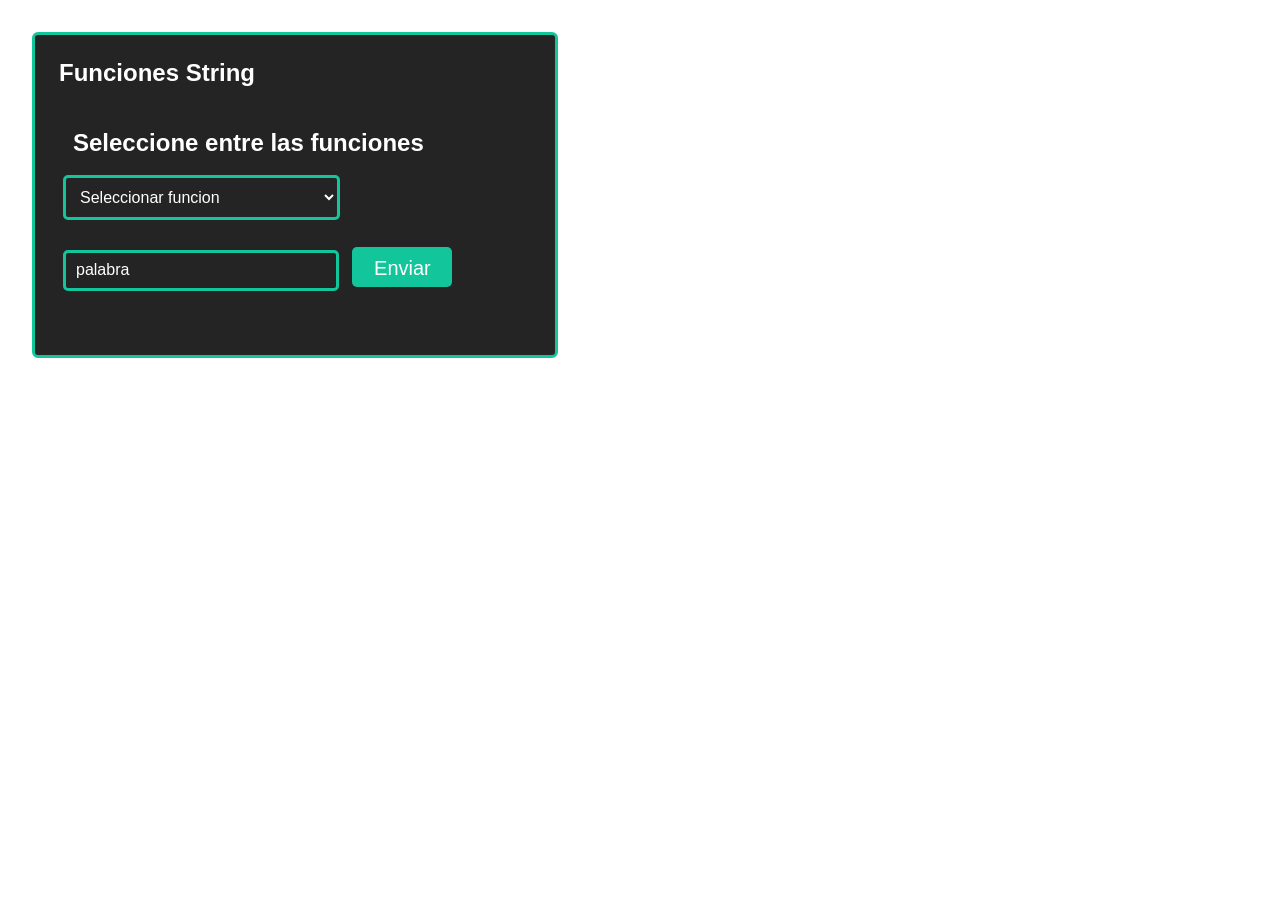
<file: Sena_Evidencias/JavaScript/Trimestre2/Retos_JavaScript/views/reto1.html>
<!DOCTYPE html>
<html lang="en">
<head>
    <meta charset="UTF-8">
    <meta http-equiv="X-UA-Compatible" content="IE=edge">
    <meta name="viewport" content="width=device-width, initial-scale=1.0">
    <title>Reto1</title>
    <link rel="stylesheet" href="../css/Styles2.css">
</head>
<body>
    <section class="container">
        <h1>Funciones String</h1>
        <form onsubmit="palabras()">
            <h2>Seleccione entre las funciones</h2>
            <select id="op">
                <option>Seleccionar funcion</option>
                <option value="La longitud de la palabra">La longitud de la palabra</option>
                <option value="La palabra convertida en mayúsculas">La palabra convertida en mayúsculas</option>
                <option value="La palabra convertida en minúsculas">La palabra convertida en minúsculas</option>
                <option value="El primer carácter de la palabra">El primer carácter de la palabra</option>
            </select><br><br>
            <input type="text" placeholder="palabra" id="palabra">
            <button type="submit" class="boton">Enviar</button>
        </form>
    </section>
</body>
<script src="../js/reto1.js"></script>
</html>
</file>
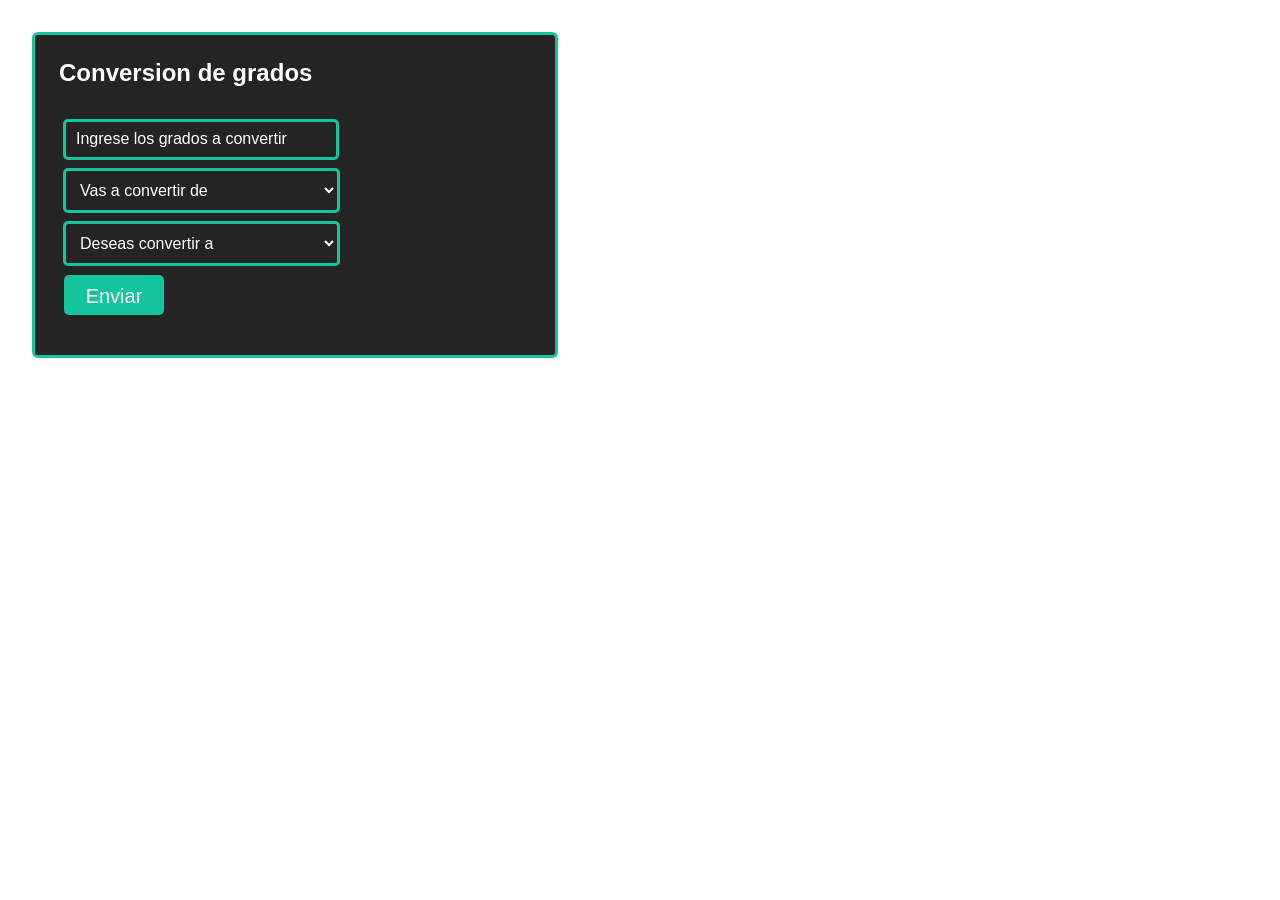
<file: Sena_Evidencias/JavaScript/Trimestre2/Retos_JavaScript/views/reto2.html>
<!DOCTYPE html>
<html lang="en">
<head>
    <meta charset="UTF-8">
    <meta http-equiv="X-UA-Compatible" content="IE=edge">
    <meta name="viewport" content="width=device-width, initial-scale=1.0">
    <title>Reto2</title>
    <link rel="stylesheet" href="../css/Styles2.css">
</head>
<body>
    <section class="container">
        <h1>Conversion de grados</h1>
        <form onsubmit="convertir()">
            <input type="number" placeholder="Ingrese los grados a convertir" id="grados"><br>
            <select id="conver1">
                <option>Vas a convertir de</option>
                <option value="Fahrenheit">Fahrenheit</option>
                <option value="Celsius">Celsius</option>
                <option value="Kelvin">Kelvin</option>
            </select><br>
            <select id="conver2">
                <option >Deseas convertir a</option>
                <option  value="Fahrenheit">Fahrenheit</option>
                <option  value="Celsius">Celsius</option>
                <option  value="Kelvin">Kelvin</option>
            </select><br>
            <button type="submit" class="boton">Enviar</button>
        </form>
    </section>
</body>
<script src="../js/reto2.js"></script>
</html>
</file>
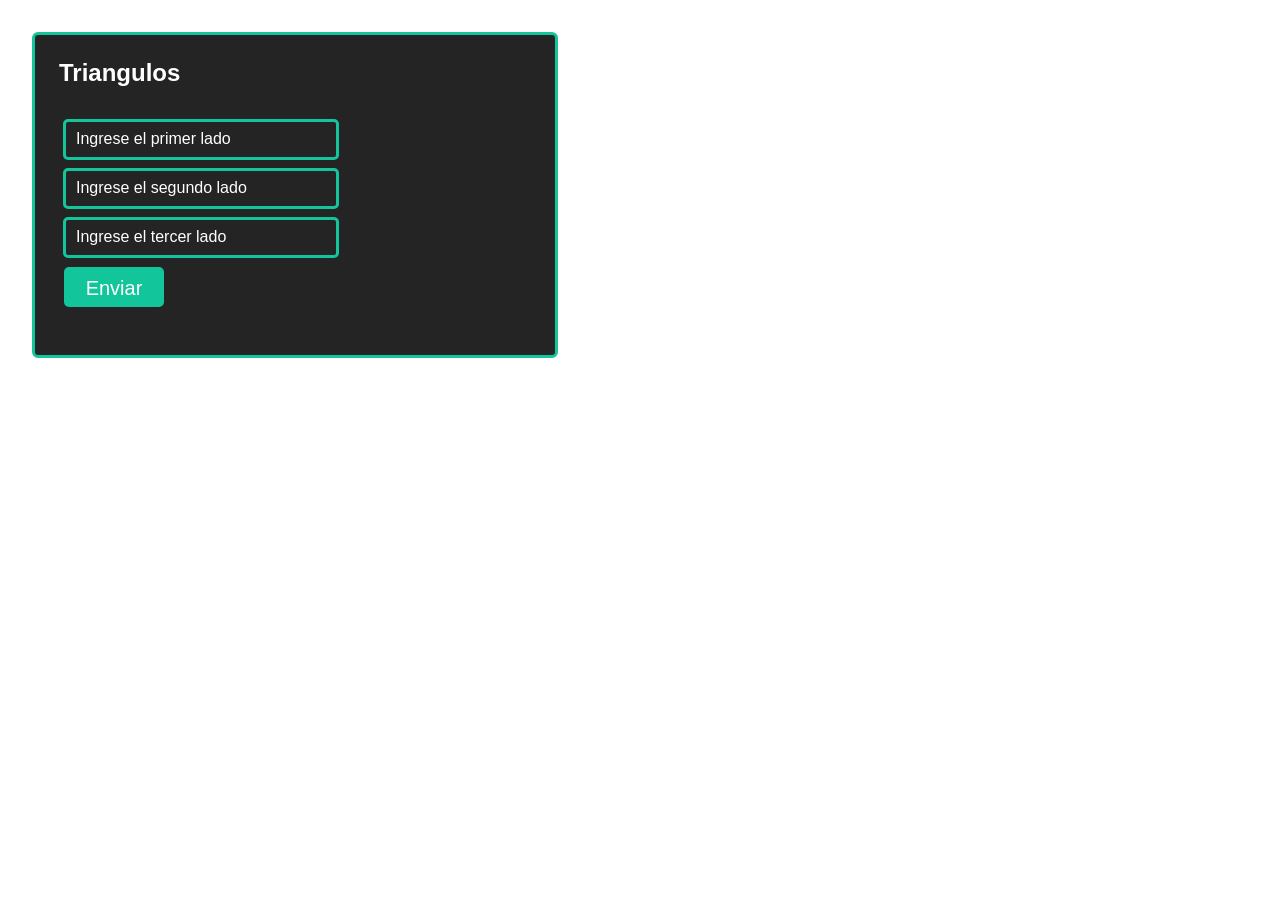
<file: Sena_Evidencias/JavaScript/Trimestre2/Retos_JavaScript/views/reto3.html>
<!DOCTYPE html>
<html lang="en">
<head>
    <meta charset="UTF-8">
    <meta http-equiv="X-UA-Compatible" content="IE=edge">
    <meta name="viewport" content="width=device-width, initial-scale=1.0">
    <title>Reto3</title>
    <link rel="stylesheet" href="../css/Styles2.css">
</head>
<body>
    <section class="container">
        <h1>Triangulos</h1>
        <form onsubmit="triangulo()">
            <input type="number" placeholder="Ingrese el primer lado" id="lado1"><br>
            <input type="number" placeholder="Ingrese el segundo lado" id="lado2"><br>
            <input type="number" placeholder="Ingrese el tercer lado" id="lado3"><br>
            <button type="submit" class="boton">Enviar</button>
        </form>
    </section>
</body>
<script src="../js/reto3.js"></script>
</html>
</file>
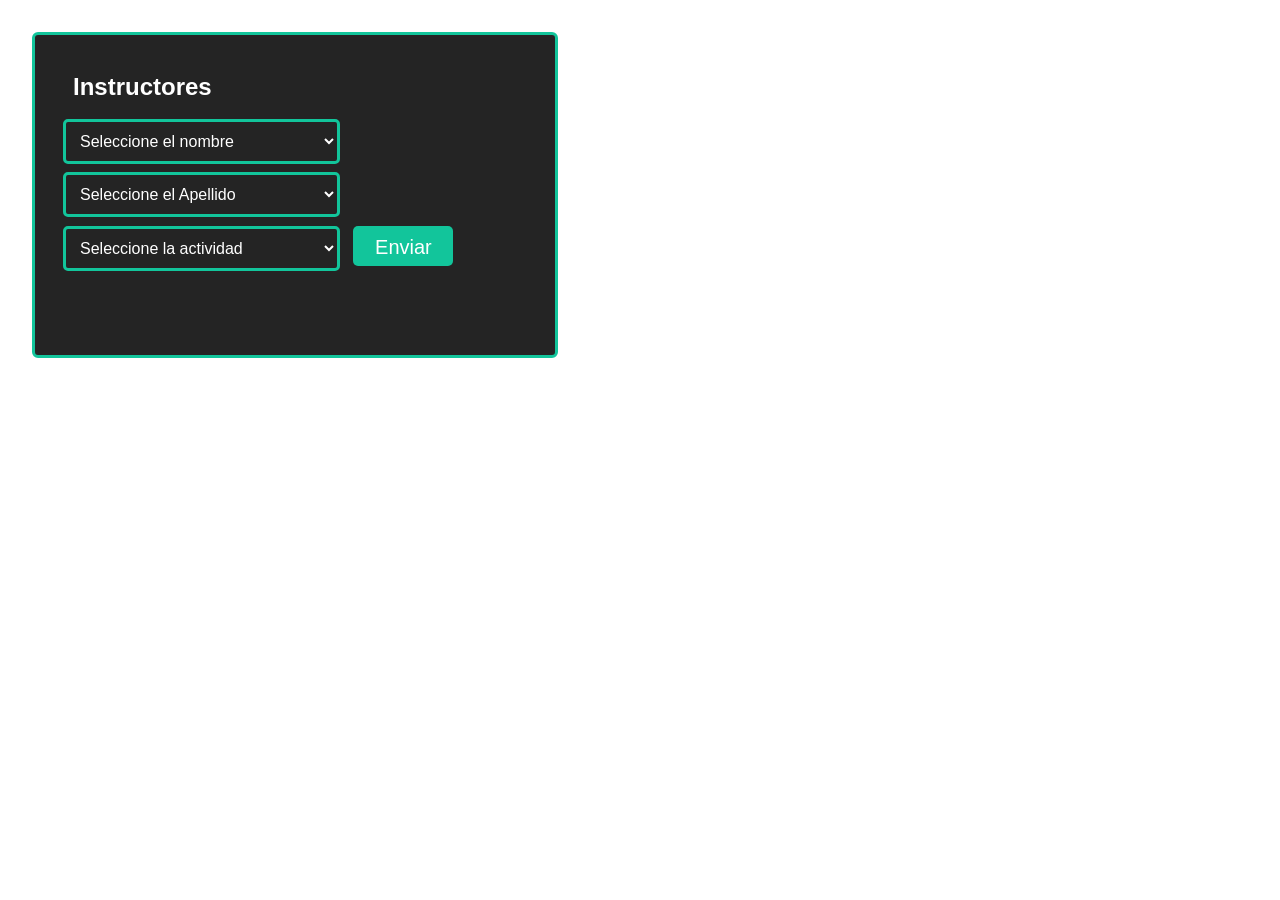
<file: Sena_Evidencias/JavaScript/Trimestre2/Retos_JavaScript/views/reto4.html>
<!DOCTYPE html>
<html lang="en">
<head>
    <meta charset="UTF-8">
    <meta http-equiv="X-UA-Compatible" content="IE=edge">
    <meta name="viewport" content="width=device-width, initial-scale=1.0">
    <title>Reto4</title>
    <link rel="stylesheet" href="../css/Styles2.css">
</head>
<body>
    <section class="container">
        <form onsubmit="verificar()">
            <h2>Instructores</h2>
            <select id="name">
                <option>Seleccione el nombre</option>
                <option value="Lorena">Lorena</option>
                <option value="Tatiana">Tatiana</option>
                <option value="Paula">Paula</option>
                <option value="Margarita">Margarita</option>
                <option value="Jennifer">Jennifer</option>
                <option value="Jonathan">Jonathan</option>
                <option value="Uldarico">Uldarico</option>
            </select>
            <select id="lastname">
                <option>Seleccione el Apellido</option>
                <option value="Medina">Medina</option>
                <option value="Cabrera">Cabrera</option>
                <option value="Romero">Romero</option>
                <option value="Guiarin">Guiarin</option>
                <option value="Fajardo">Fajardo</option>
                <option value="Espitia">Espitia</option>
                <option value="Andrade">Andrade</option>
            </select>
            <select id="actividad">
                <option>Seleccione la actividad</option>
                <option value="Comunicacion">Comunicacion</option>
                <option value="Java">Java Avanzado</option>
                <option value="Emprendimiento">Emprendimiento</option>
                <option value="Prototipado">Prototipado</option>
                <option value="Diseño">Realizacion de proyectos y java Script</option>
                <option value="Sql">Sql bases de datos</option>
                <option value="python">python</option>
            </select>
            <button type="submit" class="boton">Enviar</button>
        </form>
    </section>
</body>
<script src="../js/reto4.js"></script>
</html>
</file>
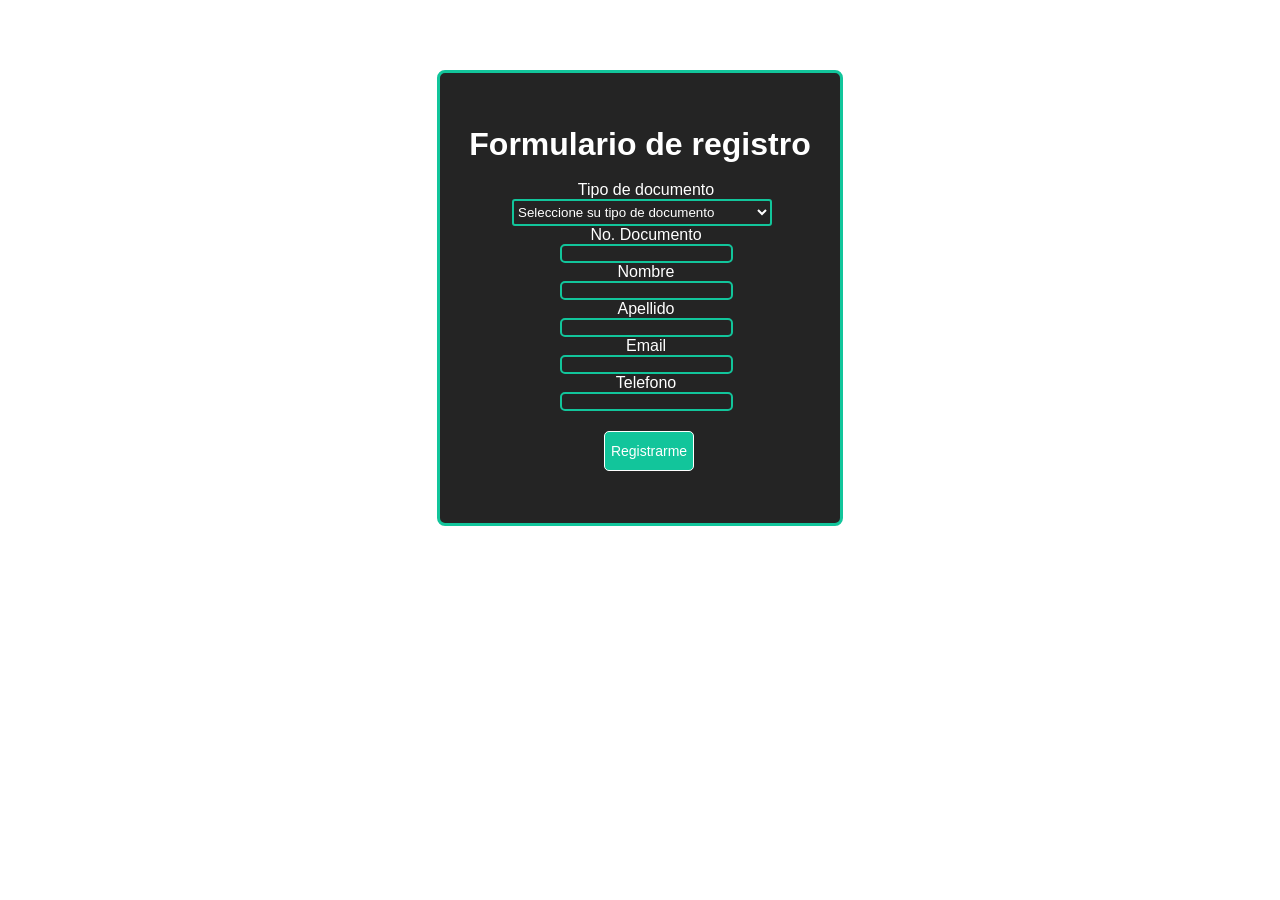
<file: Sena_Evidencias/JavaScript/Trimestre2/Retos_JavaScript/views/validar.html>
<!DOCTYPE html>
<html lang="en">
<head>
    <meta charset="UTF-8">
    <meta http-equiv="X-UA-Compatible" content="IE=edge">
    <meta name="viewport" content="width=device-width, initial-scale=1.0">
    <title>Validar</title>
    <link rel="stylesheet" href="../css/validar.css">
</head>
<body>
    <form id="formulario" class="form">
        <h1>Formulario de registro</h1>
        <br>
        <label>Tipo de documento</label>
        <select name="tipo" id="tipo">
            <option value="0">Seleccione su tipo de documento</option>
            <option value="1">Cedula ciudadana</option>
            <option value="2">Tarjeta de identidad</option>
            <option value="3">Pasaporte</option>
        </select>
        <div id="campoNum">
            <label>No. Documento</label>
            <br>
            <input type="number" name="numeroDoc" id="numeroDoc">
            <div class="feedback" id="feedback1"></div>
        </div>
        <div id="campoNombre">
            <label >Nombre</label>
            <br>
            <input type="text" name="nombre" id="nombre">
            <div class="feedback" id="feedback2"></div>
        </div>
        <div id="campoApellido">
            <label >Apellido</label>
            <br>
            <input type="text" name="apellido" id="apellido">
            <div class="feedback" id="feedback3"></div>
        </div>
        <div id="campoEmail">
            <label >Email</label>
            <br>
            <input type="email" name="email" id="email">
            <div class="feedback" id="feedback4"></div>
        </div>
        <div id="campoTelefono">
            <label >Telefono</label>
            <br>
            <input type="number" name="telefono" id="telefono">
            <div class="feedback" id="feedback5"></div>
        </div>
        <button type="submit" class="boton">Registrarme</button>
    </form>
</body>
<script src="../js/validar.js"></script>
</html>
</file>
<file: Sena_Evidencias/JavaScript/Trimestre2/Retos_JavaScript/css/Styles2.css>
*
{
    padding: 10px;
    margin: 4px;
    border: none;
    font-family: sans-serif;
}
:root{
    --color1: rgb(18, 197, 155);
    --background: rgba(4, 4, 4, 0.869);
    --colorInput:rgb(0, 0, 0, 0);
}
.container{
    display: flex;
    flex-direction: column;
    width: 500px;
    height: 300px;
    background-color: var(--background);
    color: #fff;
    border: 3px solid var(--color1);
    border-radius: 6px;
}
input::placeholder{
    color: #fff;
    font-size: 16px;
    font-family: sans-serif;
}
input{
    border: 3px solid var(--color1);
    border-radius: 5px;
    background-color: var(--colorInput);
    color:#fff;
    width: 250px;
}
input:focus{
    border: none;
    background-color:var(--colorInput);
    color:#fff;
}
select{
    border: 3px solid var(--color1);
    border-radius: 5px;
    background-color: var(--colorInput);
    color:#fff;
    width: 277px;
    font-size: 16px;
    font-family: sans-serif;
}
select option{
    background-color: var(--background);
    color: #fff;
}
select option:hover{
    background-color: var(--color1);
    color: #fff;
}
.boton{
    margin: 5px;
    background-color: var(--color1);
    color: #fff;
    border-radius: 5px ;
    border: none;
    width: 100px;
    height: 40px;
    cursor: pointer;
    font-size: 20px;
}
.boton:hover{
    width: 103px;
    height: 43px;
}
</file>
<file: Sena_Evidencias/JavaScript/Trimestre2/Retos_JavaScript/css/validar.css>
*{
    margin:0px;
    padding: 0px;
    border: 0px;
}
body{
    display: flex;
    justify-content: center;
    align-items: center;
    align-content: center;
    position: relative;
    top: 70px;
}
:root{
    --color1: rgb(18, 197, 155);
    --background: rgba(4, 4, 4, 0.869);
    --colorInput:rgb(0, 0, 0, 0);
}
h1{ 
    font-family: Verdana, Geneva, Tahoma, sans-serif;
    color: #fff;
}
.form{
    justify-content: center;
    text-align: center;
    background-color: var(--background);
    border: 3px solid var(--color1);
    border-radius: 8px;
    width: 400px;
    height: 450px;
    display: flex;
    flex-direction: column;
}
label{
    margin-left: 12px;
    color:#fff;
    font-family: Verdana, Geneva, Tahoma, sans-serif;
}
select{
    margin-left: 18%;
    width: 260px;
    height: 27px;
    font-family: Verdana, Geneva, Tahoma, sans-serif;
    background-color: var(--colorInput);
    border: 2px solid var(--color1);
    border-radius: 3px;
    color: #fff;
}
select option{
    background-color: var(--background);
    color: #ffff;
}
option{
    background-color: var(--colorInput);
}
input{
    margin-left: 12px;
    border: 2px solid var(--color1);
    background-color: var(--colorInput);
    border-radius: 5px;
    color: #fff;
}
input:focus{
    color: #fff;
}
.sucess{
    border:2px solid green;
}
.error{
    border:2px solid red;
}
.feedback{
    margin-left: 3%;
    background-color: var(--colorInput);
    color:#fff;
    font-family: Verdana, Geneva, Tahoma, sans-serif;
    visibility: hidden;
    opacity: 0;
}
.boton{
    margin-top: 5%;
    margin-left: 41%;
    width: 90px;
    height: 40px;
    background-color: var(--color1);
    border: 1px solid #fff;
    border-radius: 5px;
    font-family: Verdana, Geneva, Tahoma, sans-serif;
    font-size: 14px;
    color: #fff;
}
</file>
